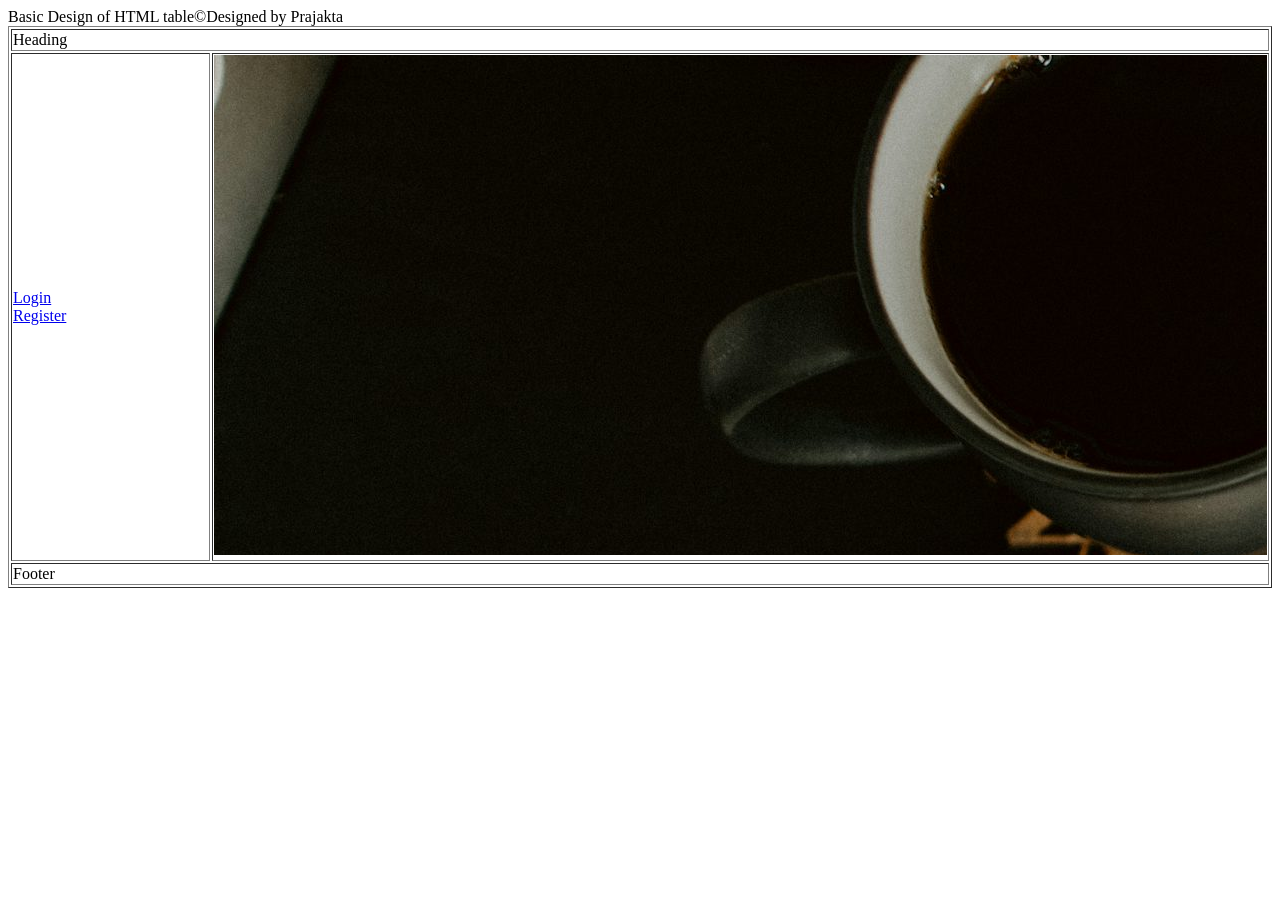
<file: index.html>
<!DOCTYPE html>
<html lang="en">
<head>
    <meta charset="UTF-8">
    <meta name="viewport" content="width=device-width, initial-scale=1.0">
    <title>Github</title>
</head>
<body>
    <table border="1" width="100%">
        
        <thead>Basic Design of HTML table</thead>
        <tbody>
            
            <tr> <td colspan="2">Heading</td></tr>
            <tr> <td>
                <a href="login.html" target="myFrame">Login</a> <br>
                <a href="registration.html" target="myFrame">Register</a>
            </td>
                <td>
                    <iframe src="study_image.jpeg" name="myFrame" object-fit="cover" height="500" width="100%" scrolling="no" overflow="hidden"width="100%" frameborder="0"></iframe>
                </td ></tr>
            <tr> <td colspan="2">Footer</td></tr>
            
        </tbody>
        
        <tfoot>&copy;Designed by Prajakta</tfoot>
    </table>
</body>
</html>
</file>
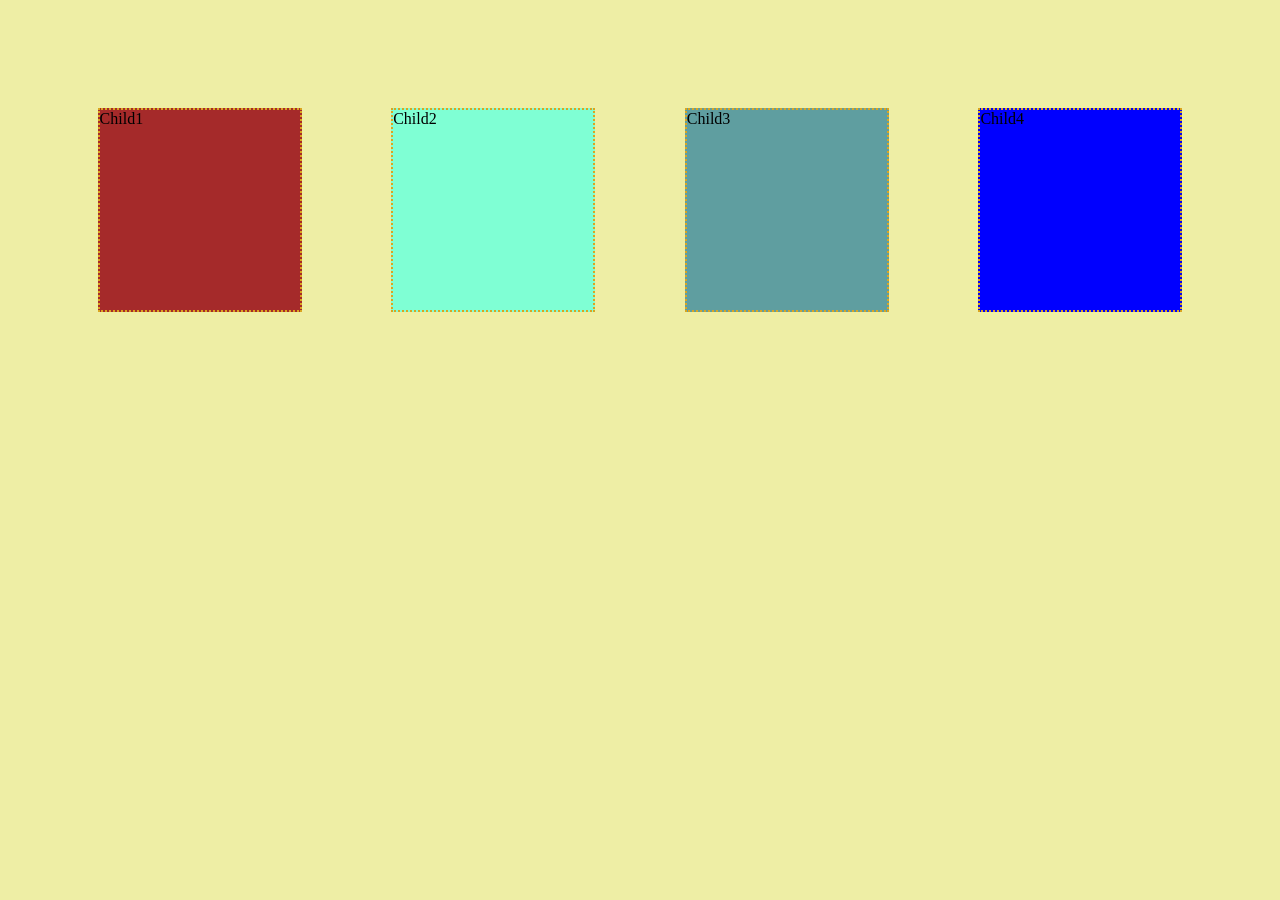
<file: CSS_Work/index.html>
<!DOCTYPE html>
<html lang="en">
<head>
    <meta charset="UTF-8">
    <meta name="viewport" content="width=device-width, initial-scale=1.0">
    <title>Document</title>
    <link rel="stylesheet" href="style.css">
</head>
<body>
    <!-- <div class="container">
        Hello everyone
        <div class="child1">
            ABES Engineering College
        </div>
    </div> -->
    <!-- <div class="container">
        <p>Para1</p>
        <p>Para2</p>
        <p>Para3</p>
        <section>
            <p>Para4</p>
        </section>        
        <p>Para5</p>
    </div>
    <p>Sibling Para to Div (container) </p> -->
    <!-- <span>This is CSS class</span>
    <a href="#">ABES</a> -->
    <!-- <div class="container">
        <div id="child1" class="myClass">
            ABES Engineering College
        </div>
    </div> -->
    <div class="container">
        <div class="Child1">Child1</div>
        <div class="Child2">Child2</div>
        <div class="Child3">Child3</div>
        <div class="Child4">Child4</div>
        <!-- <div class="Child1">Child1</div>
        <div class="Child2">Child2</div>
        <div class="Child3">Child3</div>
        <div class="Child4">Child4</div> -->
    </div>
</body>
</html>
</file>
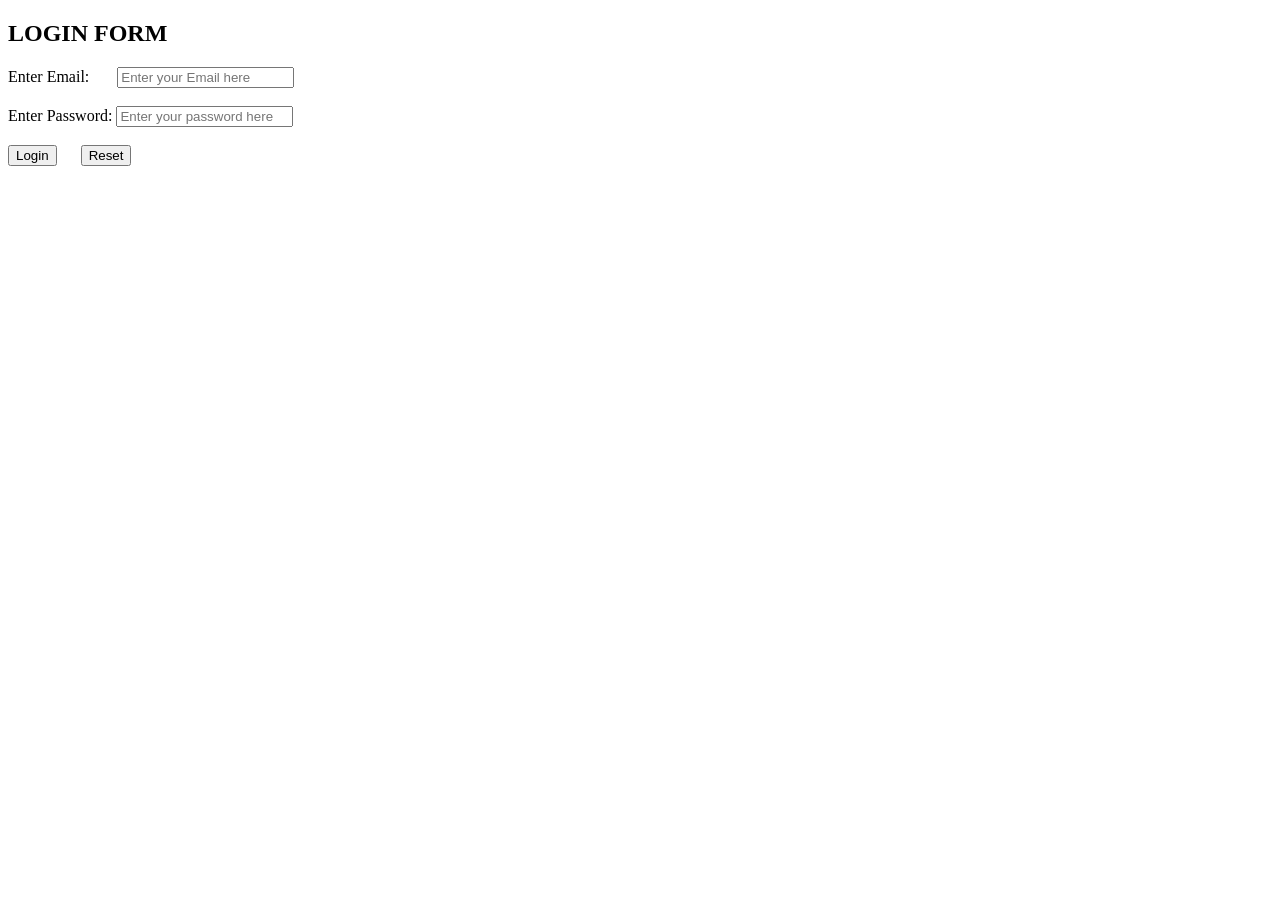
<file: login.html>
<!DOCTYPE html>
<html lang="en">
<head>
    <meta charset="UTF-8">
    <meta name="viewport" content="width=device-width, initial-scale=1.0">
    <title>Document</title>
</head>
<body>
    <h2>LOGIN FORM</h2>
    <form action="">
        <label for="">Enter Email: </label>
        &nbsp;&nbsp;&nbsp;&nbsp;&nbsp;
        <input type="email" name="email" placeholder="Enter your Email here" required>
        <br> <br>
        <label for="">Enter Password: </label>
        
        <input type="password" name="password" placeholder="Enter your password here" required>
        <br> <br>
        <input type="submit" value="Login" name="btn">
        &nbsp;&nbsp;&nbsp;&nbsp;
        <input type="reset" value="Reset">
    </form>
</body>
</html>
</file>
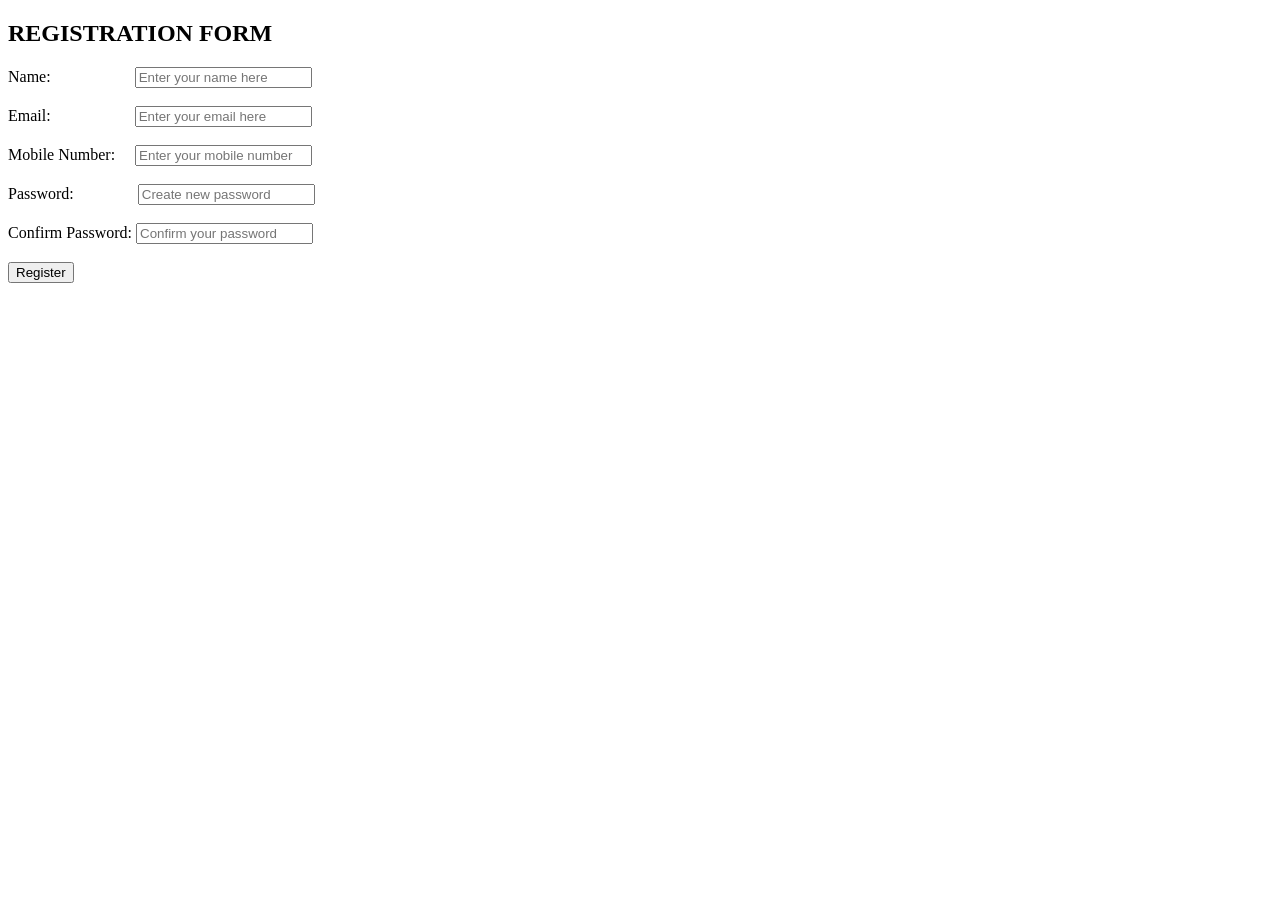
<file: registration.html>
<!DOCTYPE html>
<html lang="en">
<head>
    <meta charset="UTF-8">
    <meta name="viewport" content="width=device-width, initial-scale=1.0">
    <title>Document</title>
</head>
<body>
    <form action="success.html">
        <h2>REGISTRATION FORM</h2>
        <label for="">Name: </label>
        &nbsp;&nbsp;&nbsp;&nbsp;&nbsp;&nbsp;&nbsp;&nbsp;&nbsp;&nbsp;&nbsp;&nbsp;&nbsp;&nbsp;&nbsp;&nbsp;&nbsp;&nbsp;&nbsp;
        <input type="text" name="name" placeholder="Enter your name here" required>
        <br><br>
        <label for="">Email: </label>
        &nbsp;&nbsp;&nbsp;&nbsp;&nbsp;&nbsp;&nbsp;&nbsp;&nbsp;&nbsp;&nbsp;&nbsp;&nbsp;&nbsp;&nbsp;&nbsp;&nbsp;&nbsp;&nbsp;
        <input type="email" name="email" placeholder="Enter your email here" required>
        <br><br>
        <label for="">Mobile Number: </label>
        &nbsp;&nbsp;&nbsp;
        <input type="number" name="mobile" placeholder="Enter your mobile number" required>
        <br><br>
        <label for="">Password: </label>
        &nbsp;&nbsp;&nbsp;&nbsp;&nbsp;&nbsp;&nbsp;&nbsp;&nbsp;&nbsp;&nbsp;&nbsp;&nbsp;&nbsp;
        <input type="password" name="password" placeholder="Create new password" required>
        <br><br>
        <label for="">Confirm Password: </label>
        <input type="password" name="confirm" placeholder="Confirm your password" required>
        <br> <br>
        <input type="submit" value="Register">
    </form>
</body>
</html>
</file>
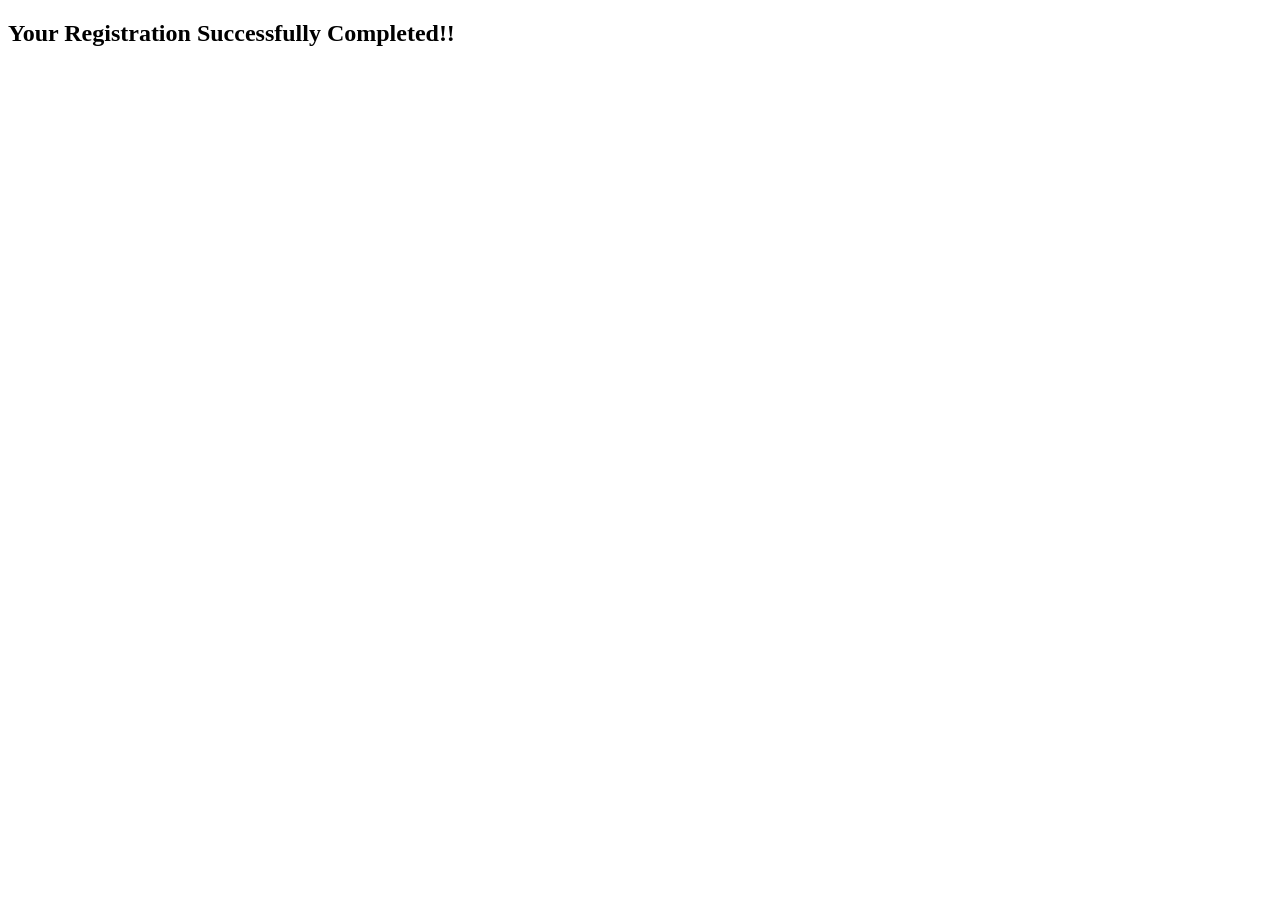
<file: success.html>
<!DOCTYPE html>
<html lang="en">
<head>
    <meta charset="UTF-8">
    <meta name="viewport" content="width=device-width, initial-scale=1.0">
    <title>Document</title>
</head>
<body>
    <h2>Your Registration Successfully Completed!!</h2>
</body>
</html>
</file>
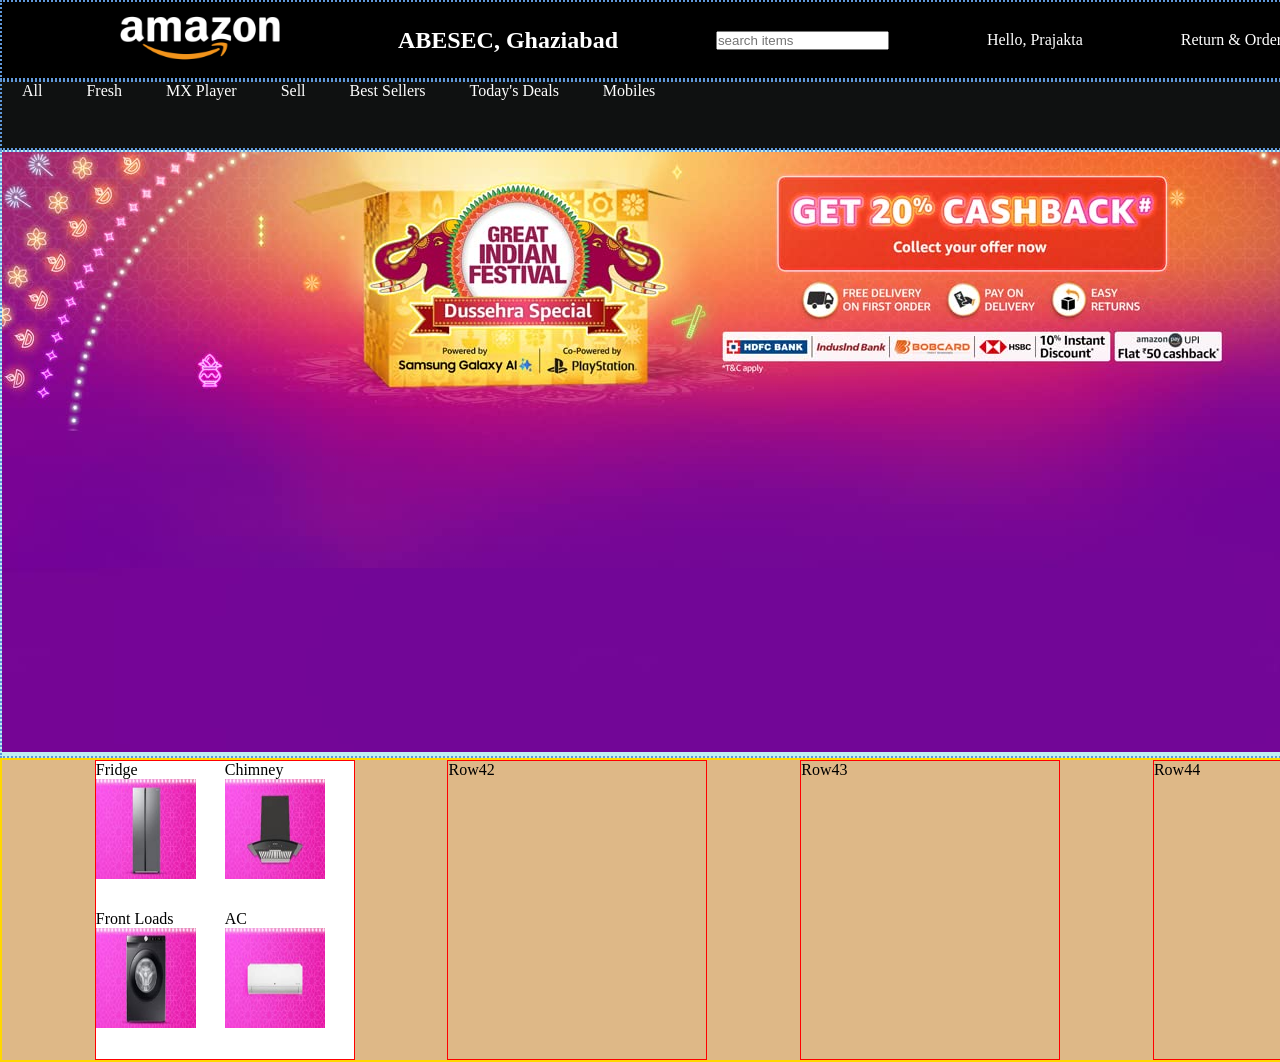
<file: CSS_Work/gridlayout.html>
<!DOCTYPE html>
<html lang="en">
<head>
    <meta charset="UTF-8">
    <meta name="viewport" content="width=device-width, initial-scale=1.0">
    <title>Grid</title>
    <link rel="stylesheet" href="gridstyle.css">
</head>
<body>
    <div class="container">
        <div class="row1" >
            <div class="row11">
                <img src="./images/amazon_logo.png" height="100" width="200" alt="">
            </div>
            <div class="row12">
                <h2>ABESEC, Ghaziabad</h2>
            </div>
            <div class="row13">
                <input type="text" placeholder="search items">
            </div>
            <div class="row14">
                Hello, Prajakta
            </div>
            <div class="row15">
                Return & Order
            </div>
            <div class="row16">
                Cart
            </div>
        </div>
        <div class="row2">
            <ul>
               <li>All</li>
               <li>Fresh</li>
               <li>MX Player</li>
               <li>Sell</li>
               <li>Best Sellers</li>
               <li>Today's Deals</li>
               <li>Mobiles</li> 
            </ul>
        </div>
        <div class="row3">
            <img src="./images/row3_bg.jpg" alt="">
        </div>
        <div class="row4">
            <div class="row41">
            <div class="row411">
                <div>Fridge
                </div>
                <div><img src="./row4_images/fridges.jpg" width="100" height="100" alt=""></div>
            </div>
            <div class="row412">
                <div>Chimney</div>
                <div>
                    <img src="./row4_images/chimney.jpg" height="100" width="100" alt="">
                </div>
            </div>
            <div class="row413">
                <div>Front Loads</div>
                <div>
                    <img src="./row4_images/front_loads.jpg" height="100" width="100" alt="">
                </div>
            </div>
            <div class="row414">
                <div>AC</div>
                <div>
                    <img src="./row4_images/ac.jpg" height="100" width="100" alt="">
                </div>
            </div>
            </div>
            <div class="row42">Row42</div>
            <div class="row43">Row43</div>
            <div class="row44">Row44</div>
        </div>
    </div>
</body>
</html>
</file>
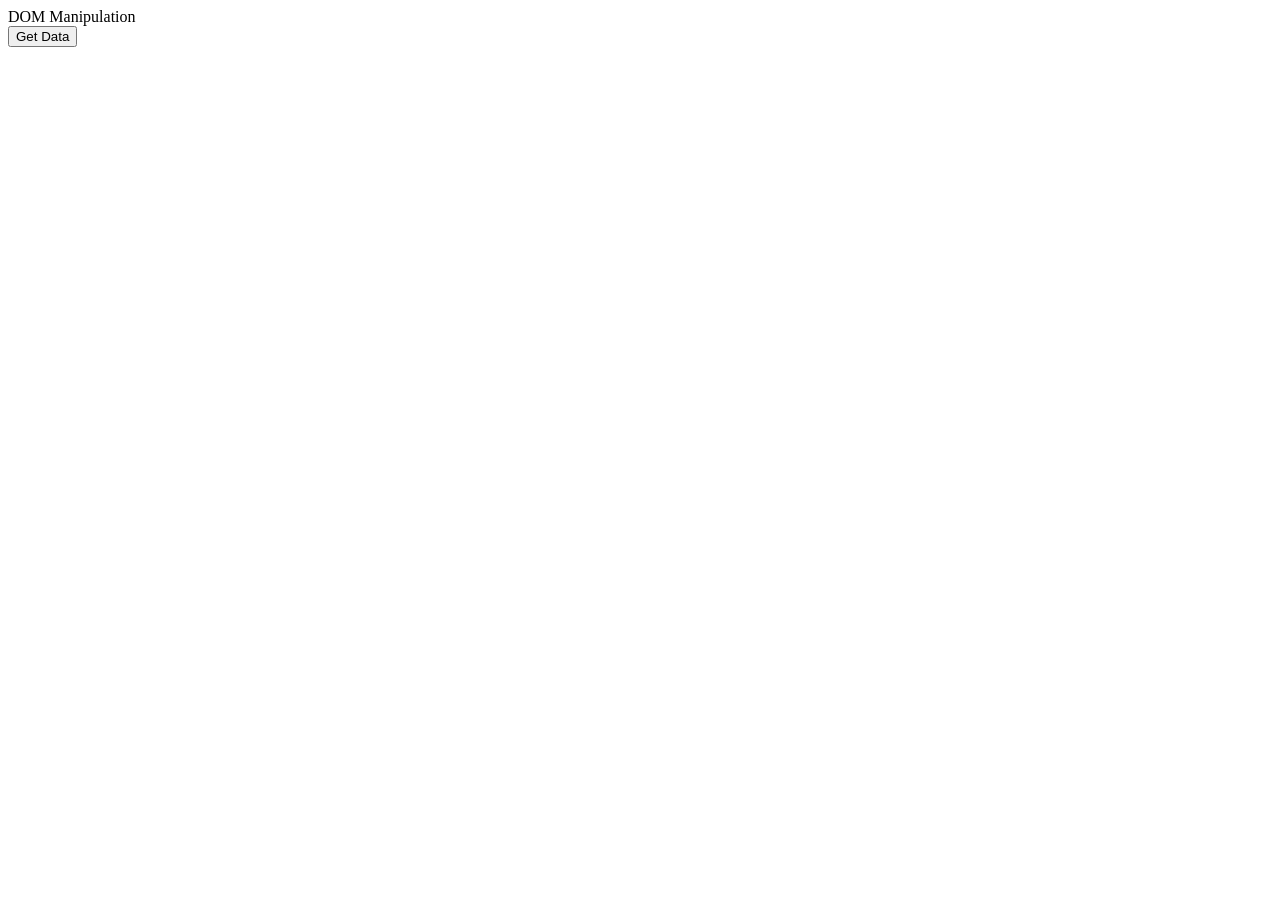
<file: JS_Work/dom.html>
<!DOCTYPE html>
<html lang="en">
<head>
    <meta charset="UTF-8">
    <meta name="viewport" content="width=device-width, initial-scale=1.0">
    <title>Document</title>
   
    <link rel="stylesheet">
</head>
<body>
    
    <div class="parent">
        DOM Manipulation
    </div>
    <!-- <button id="btn" onclick="getData()">Get Data</button> -->
     <button id="btn">Get Data</button>
      <div id="display">
        
      </div>   
    <script src="dom.js">
    </script>
    
</body>
</html>
</file>
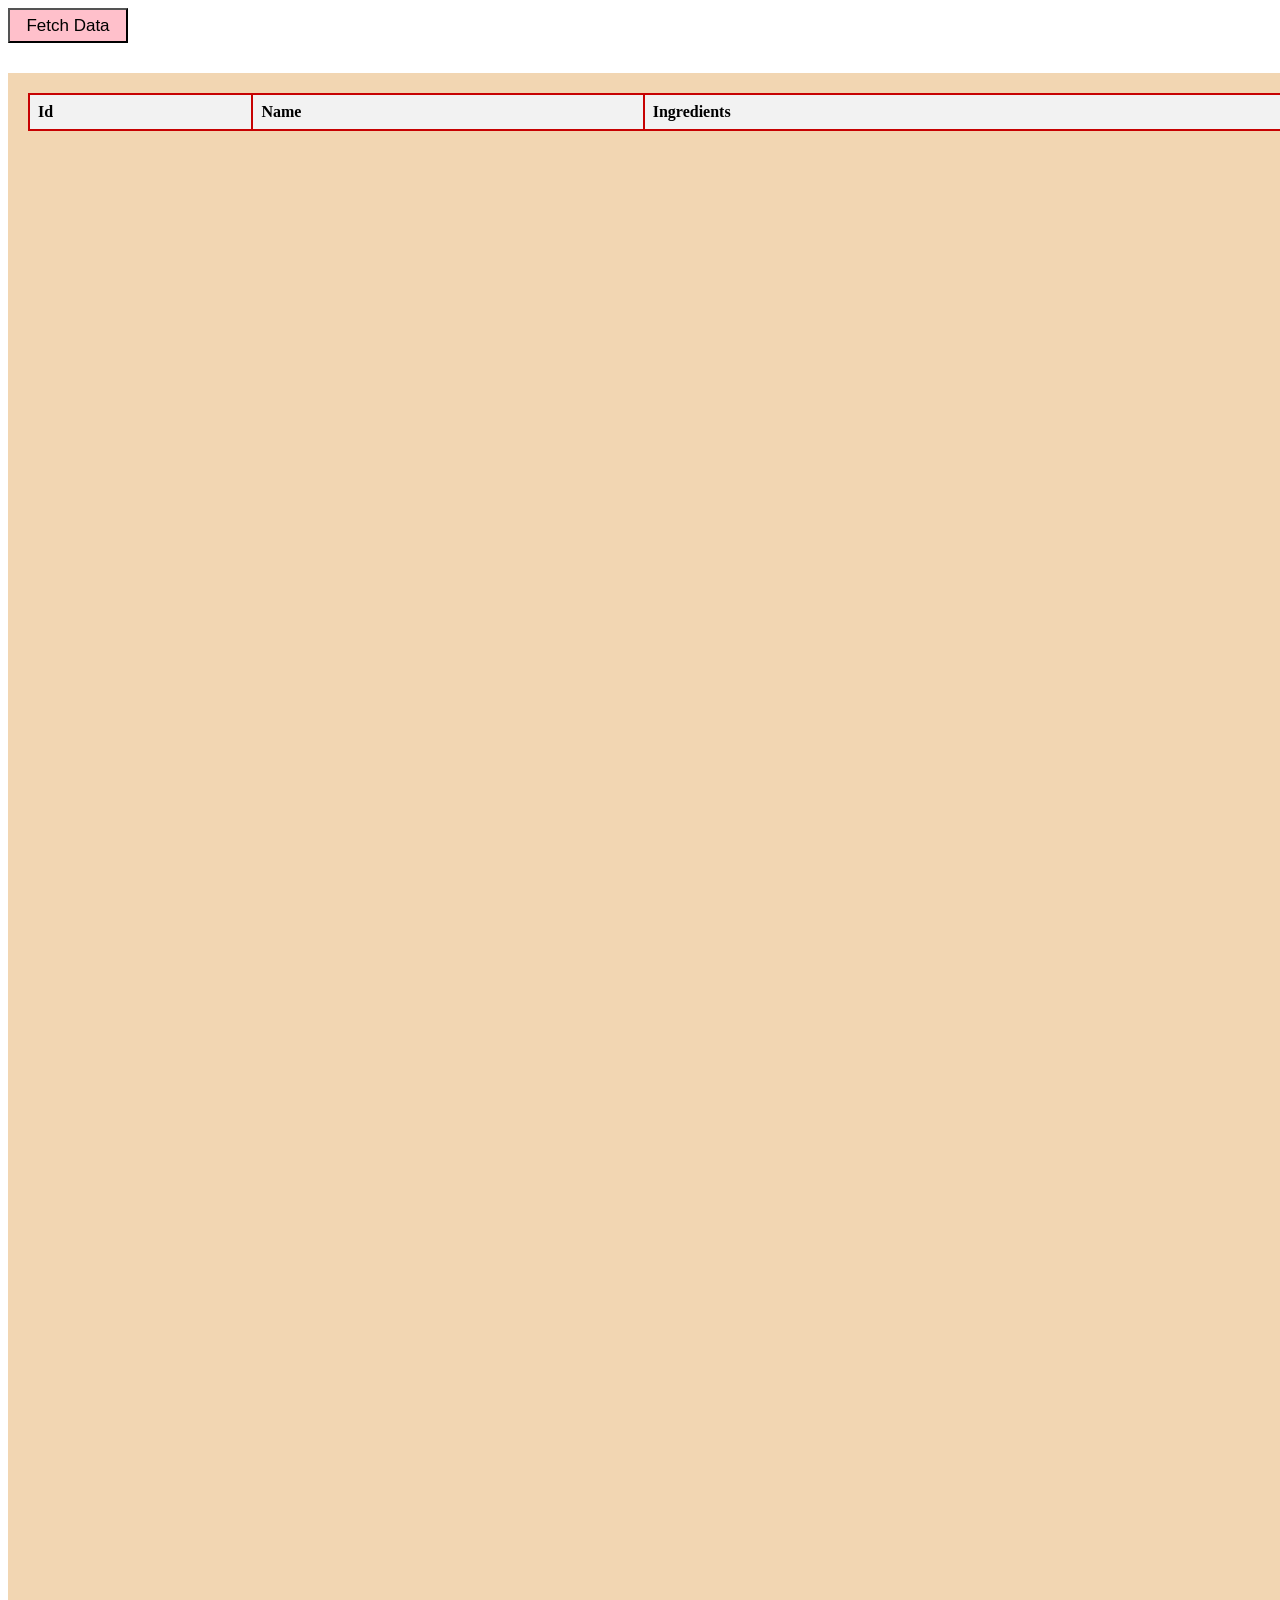
<file: JS_Work/useFetch.html>
<!DOCTYPE html>
<html lang="en">
<head>
    <meta charset="UTF-8">
    <meta name="viewport" content="width=device-width, initial-scale=1.0">
    <title>Fetch API</title>
    <style>
        table {
            width: 100%;
            border-collapse: collapse;
        }
        th, td {
            border: 2px solid #c70202;
            text-align: left;
            padding: 8px;
        }
        th {
            background-color: #f2f2f2;
        }
        #show {
            height: 1500px;
            width: 100%;
            margin-top: 30px;
            background-color: rgb(242, 214, 178);
            padding: 20px;
        }
        #button {
            height: 35px;
            width: 120px;
            cursor: pointer;
            font-size: 17px;
            background-color: pink;
        }
    </style>
</head>
<body>
    <button id="button" onclick="fetchData()">Fetch Data</button>
    <div id="show">
        <table id="data-table">
            <thead>
                <tr>
                    <th>Id</th>
                    <th>Name</th>
                    <th>Ingredients</th>
                </tr>
            </thead>
            <tbody id="showData">
            </tbody>
        </table>
    </div>
    <script src="useFetch.js"></script>
</body>
</html>
</file>
<file: CSS_Work/style.css>
body {
    background-color: rgb(238, 238, 165);
}
/* div {
    background-color: rgb(210, 237, 159);
} */
/* .container { */
    /* background-color:rgb(203, 203, 249);
    height: 300px;
    border: 4px solid red;
    padding: 50px;
    width: 1000px;
    margin-top:100px;
    margin-left: 100px;
    color: rgb(13, 87, 216);
    box-sizing: border-box; */
    /* box-sizing: border-box -> this will apply the box-sizing property to all the elements (removes extra padding, radius from the main box)  */
/* } */
.child1 {
    background-color:rgb(240, 145, 240);
    height: 100px;
    width: 100px;
    padding: 50px;
    border-radius: 50%;
    margin-left: 25px;
    margin-top: 50px;
}
/* div p   -> this means all the 'p' pf div will get styled */
/* div>p   -> this means only the 'p' directly in div will get styled (not to section elements inside that div)  */
div+p {      
    /* this applies styling only to the siblings of div, (p) here  */
    background-color: yellow;
}

/* #child1 {
    background-color:rgb(145, 214, 18);
} */
.myClass {
    background-color: rgb(156, 9, 34);
}

.container {
    display: flex;
    flex-wrap: wrap;
    
    /* flex-flow: row-reverse; */
    /* flex-direction: column-reverse; */
    /* align-items:center; */
    /* justify-content: space-between; */
    justify-content: space-evenly;
    align-items:center;
}
.Child1, .Child2, .Child3, .Child4 {
    /* background-color: brown; */
    height: 200px;
    width:200px;
    border: 2px dotted goldenrod;
    /* display: inline;    (here height and width will not work)  */
    display:inline-block;
    /* margin-left: 100px; */
    margin-top: 100px;
}
.Child1 {
    background-color: brown;
}
.Child2 {
    background-color: aquamarine;
    
}
.Child3 {
    background-color: cadetblue;
}
.Child4 {
    background-color: blue;
}
</file>
<file: CSS_Work/gridstyle.css>
* {
    box-sizing: border-box;
    margin:0;
    padding:0;
}
body {
    background-color: beige;
}
.container {
    display: grid;
    grid-template-columns: repeat(12,1fr);
    grid-template-rows: repeat(12, 1fr);
    background-color:rgb(192, 239, 240);
    height: 100vh;
    width: 100%;
    /* border: 4px solid rgb(240, 120, 120); */
}
.row1, .row2, .row3, .row4 {
    border: 2px dotted rgb(95, 152, 218);
}
.row1 {
    /* grid-column-start: 1;
    grid-column-end : 7;
    grid-row-start: 1;
    grid-row-end: 5; */
    /* grid-column: 1/13; */
    /* grid-row:1/2; */
    /* grid-column: 5/7;
    grid-row: 4/6; */
    background-color: rgb(0, 0, 0); 
   grid-column: 1/13;
   color:white;
   display:flex;
   height:80px;
   justify-content:space-evenly;
   align-items:center;
}

.row2 {
    grid-column: 1/13;
    grid-row: 2/3;
    background-color: rgb(15,17,17);
    height: 70px;
}

ul li {
    list-style-type: none;
    display:inline;
    color:white;
    padding: 20px;
}

li:hover {
    background-color:cadetblue;
}

.row4 {
    grid-column: 1/13;
    grid-row: 4/5;
    background-color: burlywood;
    /* display: grid; */
    display:flex;
    justify-content:space-evenly;
    align-items: center;
    border: 2px solid gold;
}

.row41, .row42, .row43, .row44 {
    width: 260px;
    height: 300px;
    border: 1px solid red;

}

.row41 {
    display:grid;
    grid-template-columns: repeat(2,1fr);
    grid-template-rows: repeat(2,1fr);
}

.row411 {
    background-color: rgb(255, 255, 255);
    display:flex;
    flex-direction: column;
    align-content: space-evenly;

}
.row412 {
    background-color: rgb(255, 255, 255);
    display:flex;
    flex-direction: column;
    align-content: space-evenly;
}
.row413 {
    background-color: rgb(255, 255, 255);
    display:flex;
    flex-direction: column;
    align-content: space-evenly;
}
.row414 {
    background-color: rgb(255, 255, 255);
    display:flex;
    flex-direction: column;
    align-content: space-evenly;
}
</file>
